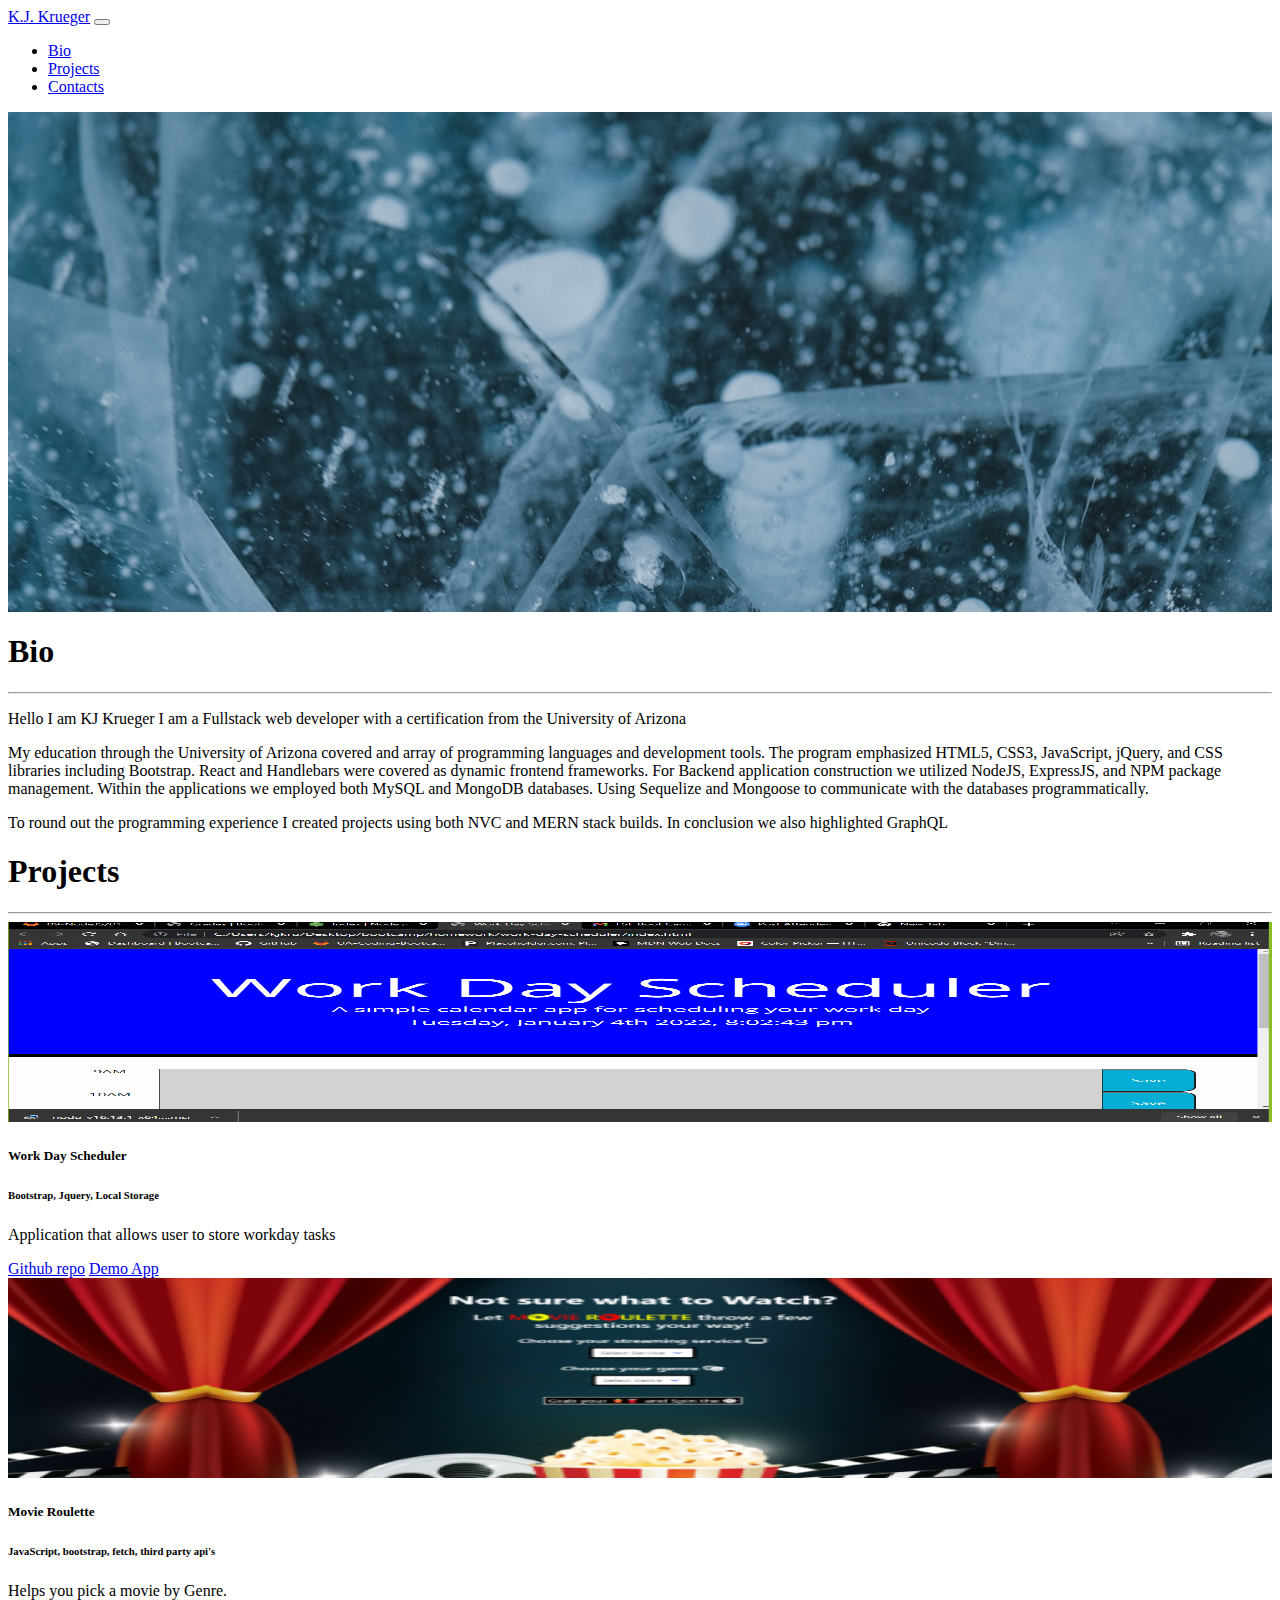
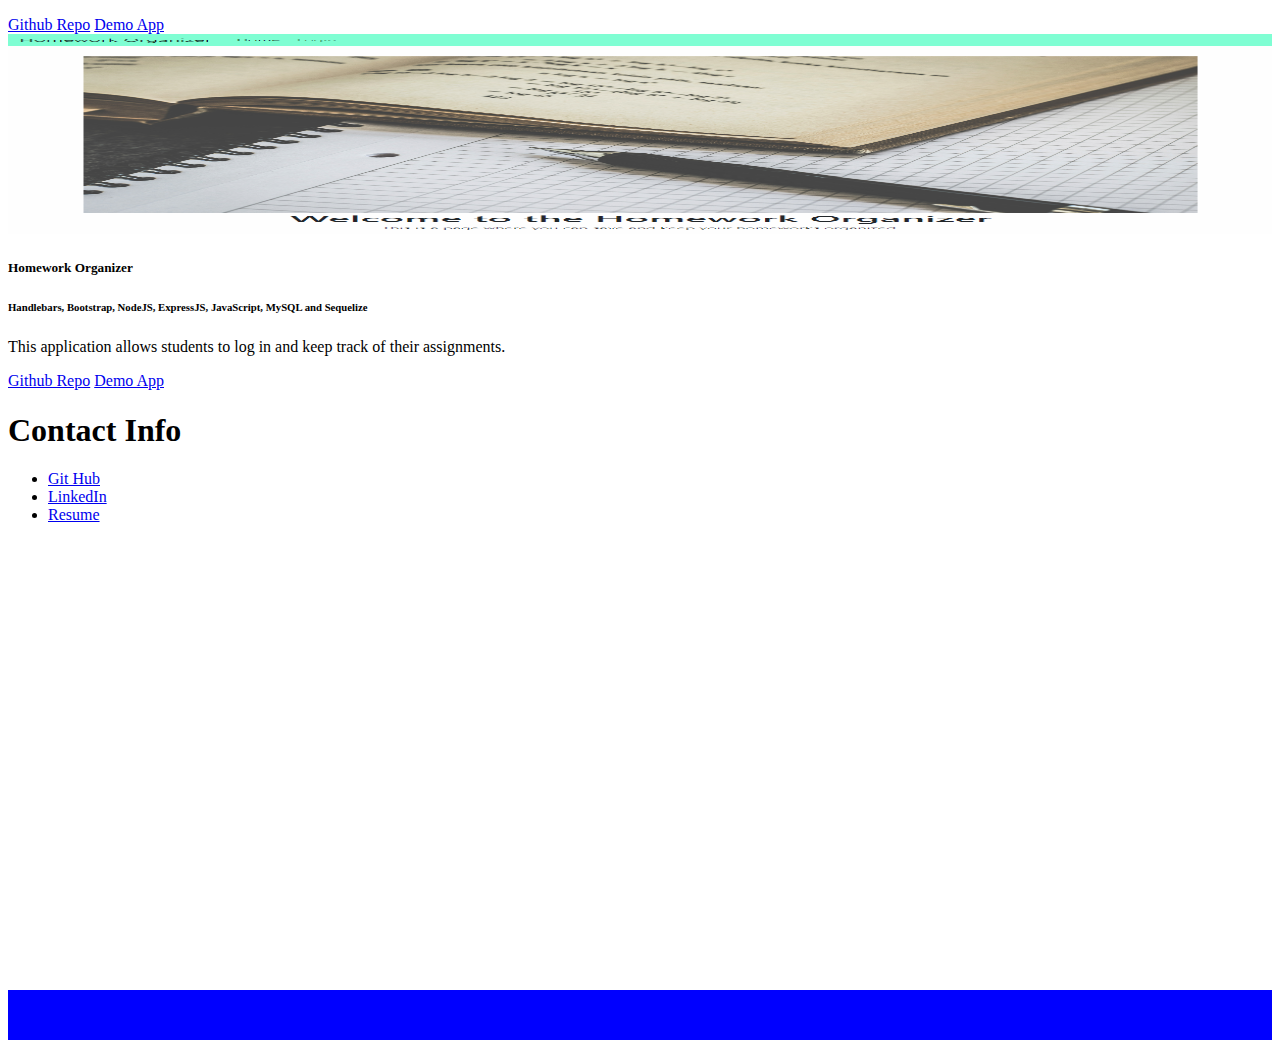
<file: index.html>
<!DOCTYPE html>
<html lang="en">

<head>
    <meta charset="UTF-8">
    <meta http-equiv="X-UA-Compatible" content="IE=edge">
    <meta name="viewport" content="width=device-width, initial-scale=1.0">
    <title>Document</title>
    <!-- CSS only -->
    <link href="https://cdn.jsdelivr.net/npm/bootstrap@5.1.3/dist/css/bootstrap.min.css" rel="stylesheet"
        integrity="sha384-1BmE4kWBq78iYhFldvKuhfTAU6auU8tT94WrHftjDbrCEXSU1oBoqyl2QvZ6jIW3" crossorigin="anonymous">
    <link rel="stylesheet" href="newstyle.css">
</head>

<body>
    <nav class="navbar navbar-expand-lg navbar-light bg-light">
        <div class="container-fluid">
            <a class="navbar-brand" href="#">K.J. Krueger</a>
            <button class="navbar-toggler" type="button" data-bs-toggle="collapse"
                data-bs-target="#navbarSupportedContent" aria-controls="navbarSupportedContent" aria-expanded="false"
                aria-label="Toggle navigation">
                <span class="navbar-toggler-icon"></span>
            </button>
            <div class="collapse navbar-collapse" id="navbarSupportedContent">
                <ul class="navbar-nav me-auto mb-2 mb-lg-0">
                    <li class="nav-item">
                        <a class="nav-link active" aria-current="page" href="#">Bio</a>
                    </li>
                    <li class="nav-item">
                        <a class="nav-link" href="#">Projects</a>
                    </li>
                    <li class="nav-item">
                        <a class="nav-link" href="#">Contacts</a>
                    </li>
                </ul>
            </div>
        </div>
    </nav>
    <main>
        <section class="hero">

        </section>
        <section class="row m-4">
            <div class="col-sm-12 p-3">
                <h1 class="text-center">Bio</h1>
                <hr>
                <p>Hello I am KJ Krueger I am a Fullstack web developer with a certification from the University of Arizona</p>
                <p>My education through the University of Arizona covered and array of programming languages and development tools. The program emphasized HTML5, CSS3, JavaScript, jQuery, and CSS libraries including Bootstrap. React and Handlebars were covered as dynamic frontend frameworks. For Backend application construction we utilized NodeJS, ExpressJS, and NPM package management. Within the applications we employed both MySQL and MongoDB databases. Using Sequelize and Mongoose to communicate with the databases programmatically.</p>
                <p>To round out the programming experience I created projects using both NVC and MERN stack builds. In conclusion we also highlighted GraphQL</p>

            </div>


        </section>
        <section class="row m-4">
            <h1 class="text-center">Projects</h1>
            <hr>
            <div class="col-sm-12 col-md-4">
                <div class="card">
                    <img src="./screenshot.PNG" class="card-img-top" alt="...">
                    <div class="card-body">
                        <h5 class="card-title">Work Day Scheduler</h5>
                        <h6 class="card-subtitle mb-2 text-muted">Bootstrap, Jquery, Local Storage</h6>
                        <p class="card-text">Application that allows user to store workday tasks</p>
                        <a href="https://github.com/KuJo7721/work-day-scheduler" class="card-link">Github repo</a>
                        <a href="https://kujo7721.github.io/work-day-scheduler/" class="card-link">Demo App</a>
                    </div>
                </div>
            </div>
            <div class="col-sm-12 col-md-4">

                <div class="card">
                    <img src="./movie-roulette-homepage-screenshot.png"
                        class="card-img-top" alt="...">
                    <div class="card-body">
                        <h5 class="card-title">Movie Roulette</h5>
                        <h6 class="card-subtitle mb-2 text-muted">JavaScript, bootstrap, fetch, third party api's</h6>
                        <p class="card-text">Helps you pick a movie by Genre.</p>
                        <a href="https://github.com/KuJo7721/Movie-Roulette" class="card-link">Github Repo</a>
                        <a href="https://kujo7721.github.io/Movie-Roulette/" class="card-link">Demo App</a>
                    </div>
                </div>
            </div>
            <div class="col-sm-12 col-md-4">
                <div class="card">
                    <img src="./PRO 2 SCREENSHOT.png" class="card-img-top" alt="...">
                    <div class="card-body">
                        <h5 class="card-title">Homework Organizer</h5>
                        <h6 class="card-subtitle mb-2 text-muted">Handlebars, Bootstrap, NodeJS, ExpressJS, JavaScript, MySQL and Sequelize</h6>
                        <p class="card-text">This application allows students to log in and keep track of their assignments.</p>
                        <a href="https://github.com/KuJo7721/Project-2" class="card-link">Github Repo</a>
                        <a href="https://homeworkorganizer.herokuapp.com/" class="card-link">Demo App</a>
                    </div>
                </div>
            </div>

        </section>
        <section class="row m-4 contact">
            <div class="col-sm-12 col-md-6 offset-md-3">
                <h1 class="text-center">Contact Info</h1>
                <ul class="list-group list-group-flush">
                    <li class="list-group-item text-center"><a href="https://github.com/KuJo7721">Git Hub</a></li>
                    <li class="list-group-item text-center"><a href="https://www.linkedin.com/in/kj-krueger-3b50a4225/">LinkedIn</a></li>
                    <li class="list-group-item text-center"><a href="https://drive.google.com/file/d/1chnWzBA5aoDd5KGxZw4GYzzegT6xFNVN/view?usp=sharing">Resume</a></li>
                   
                </ul>
            </div>

        </section>
    </main>
    <footer class="fixed-bottom"></footer>
    <!-- JavaScript Bundle with Popper -->
    <script src="https://cdn.jsdelivr.net/npm/bootstrap@5.1.3/dist/js/bootstrap.bundle.min.js"
        integrity="sha384-ka7Sk0Gln4gmtz2MlQnikT1wXgYsOg+OMhuP+IlRH9sENBO0LRn5q+8nbTov4+1p" crossorigin="anonymous">
    </script>
</body>

</html>
</file>
<file: newstyle.css>
.hero{
    height: 500px;
    width: 100%;
    background-image: url("./hero2.jpg");
    background-repeat: no-repeat;
    background-attachment: fixed;
    background-position: center;
    background-size: cover;
}
.card img{
    width: 100%;
    height: 200px;
}
.contact{
    margin-bottom: 350px;
    padding-bottom: 100px;
}

footer{
    width: 100%;
    height: 50px;
    background-color: blue;
    margin-top: 200px;
}
</file>
